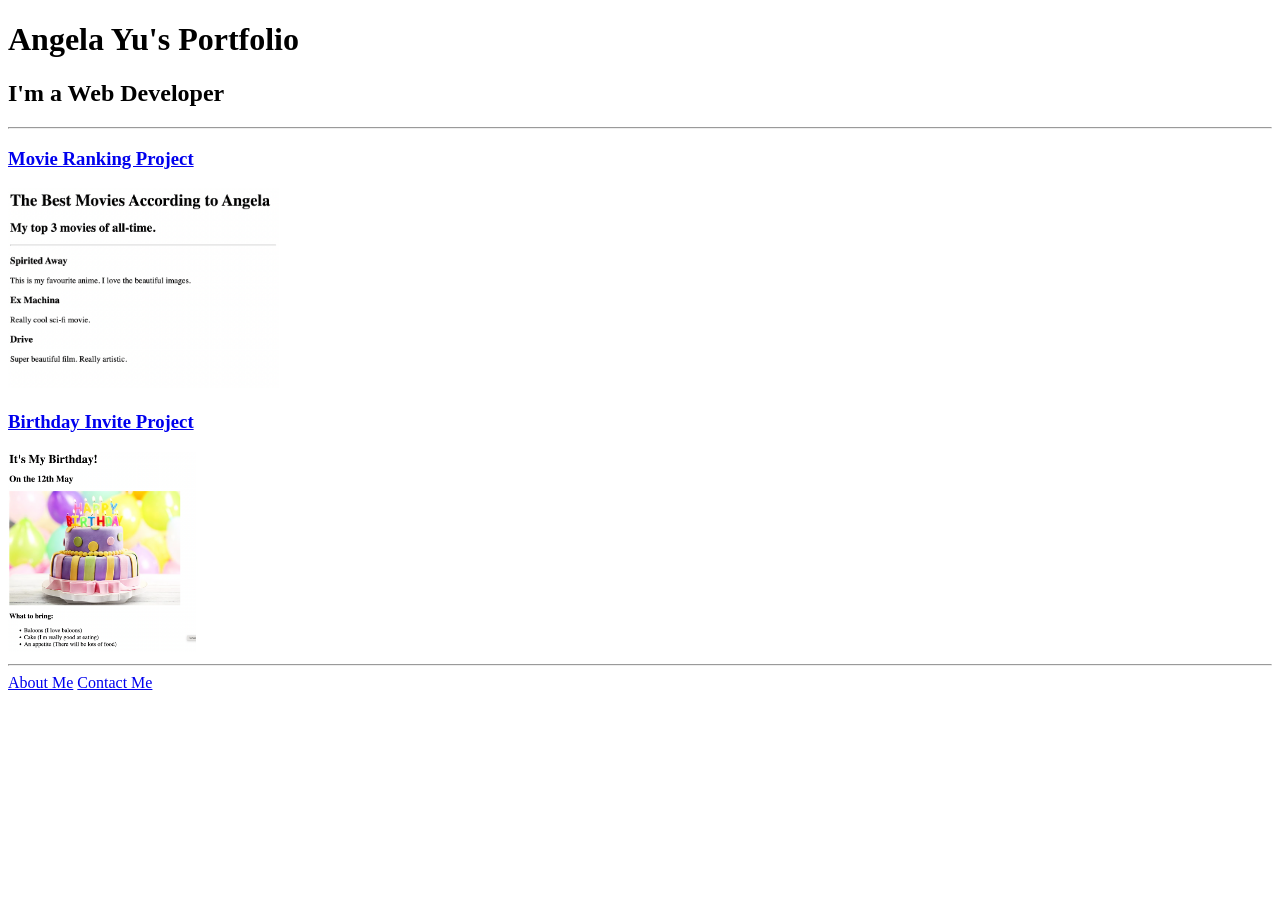
<file: solution.html>
<!DOCTYPE html>
<html lang="en">

<head>
  <meta charset="UTF-8">
  <title>Angela's Portfolio</title>
</head>

<body>
  <h1>Angela Yu's Portfolio</h1>
  <h2>I'm a Web Developer</h2>
  <hr />
  <h3><a href="./public/movie-ranking.html">Movie Ranking Project</a></h3>
  <img src="./assets/images/movie-ranking.png" height="200" alt="movie ranking project preview"/>
  <h3><a href="./public/birthday-invite.html">Birthday Invite Project</a></h3>
  <img src="./assets/images/birthday-invite.png" height="200" alt="birthday invite project preview"/>
  <hr />
  <a href="./public/about.html">About Me</a>
  <a href="./public/contact.html">Contact Me</a>
</body>

</html>
</file>
